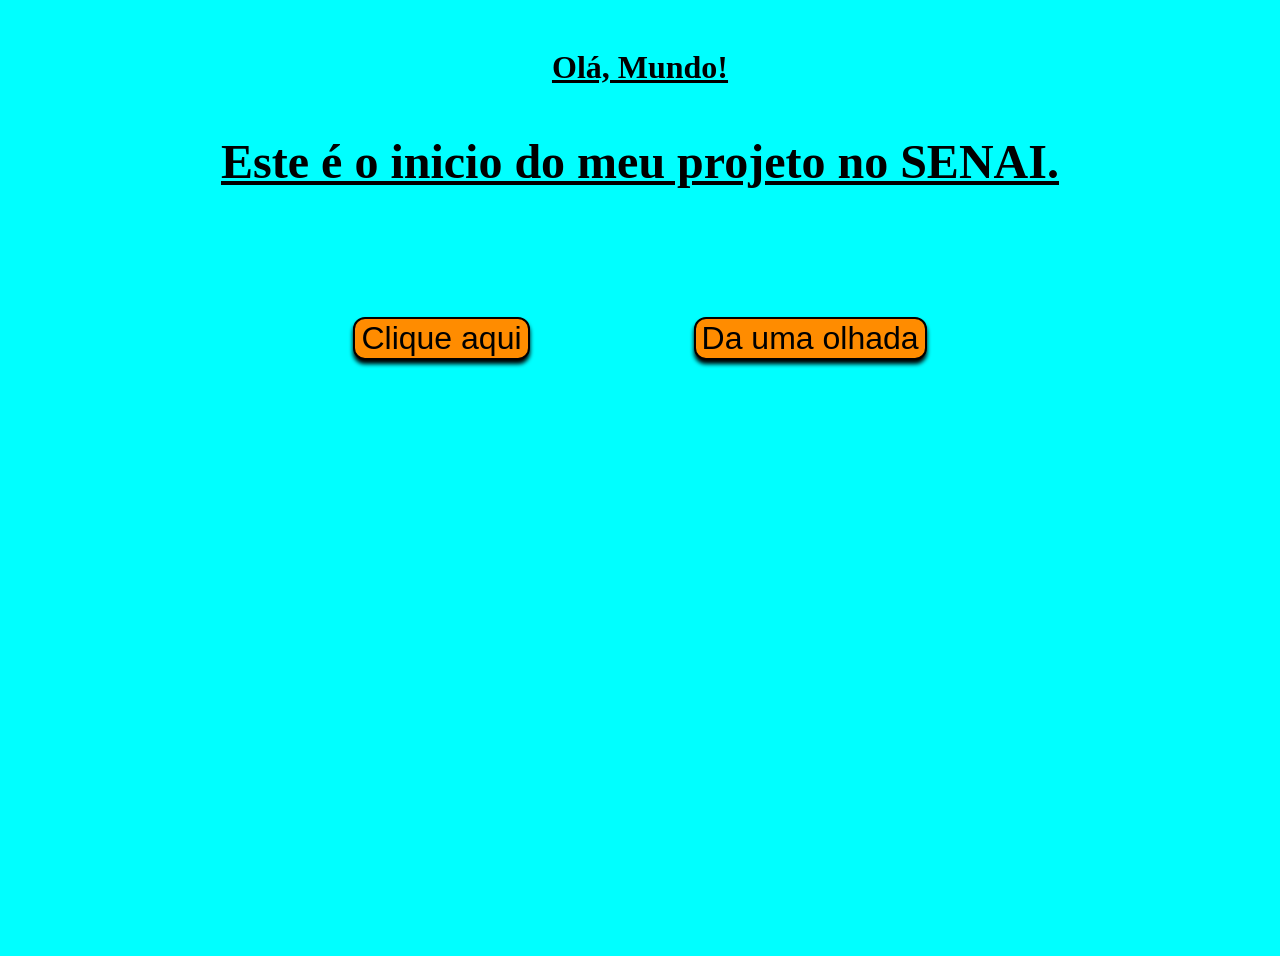
<file: index.html>
<!DOCTYPE html>
<html lang="pt-br">
<head>
    <meta charset="UTF-8">
    <meta name="viewpoint">
    <title> Minha primeira pagina</title>
    <link rel="stylesheet" href="Style.CSS">
</head>
<body class="conteiner">

    <main class="titulo">
        <h1>Olá, Mundo!</h1>
    </main>
    <main class="frase"><strong><p>Este é o inicio do meu projeto no SENAI.</p></strong></main>
    <div class="divisão">
        <button class="butão" id="btn-alert">Clique aqui</button>

        <a href="index2.html">
            <button class="butão" id="btn-alert">Da uma olhada</button>
        </a>
    </div>
    
    <script src="Script.JS"></script>
</body>
</html>
</file>
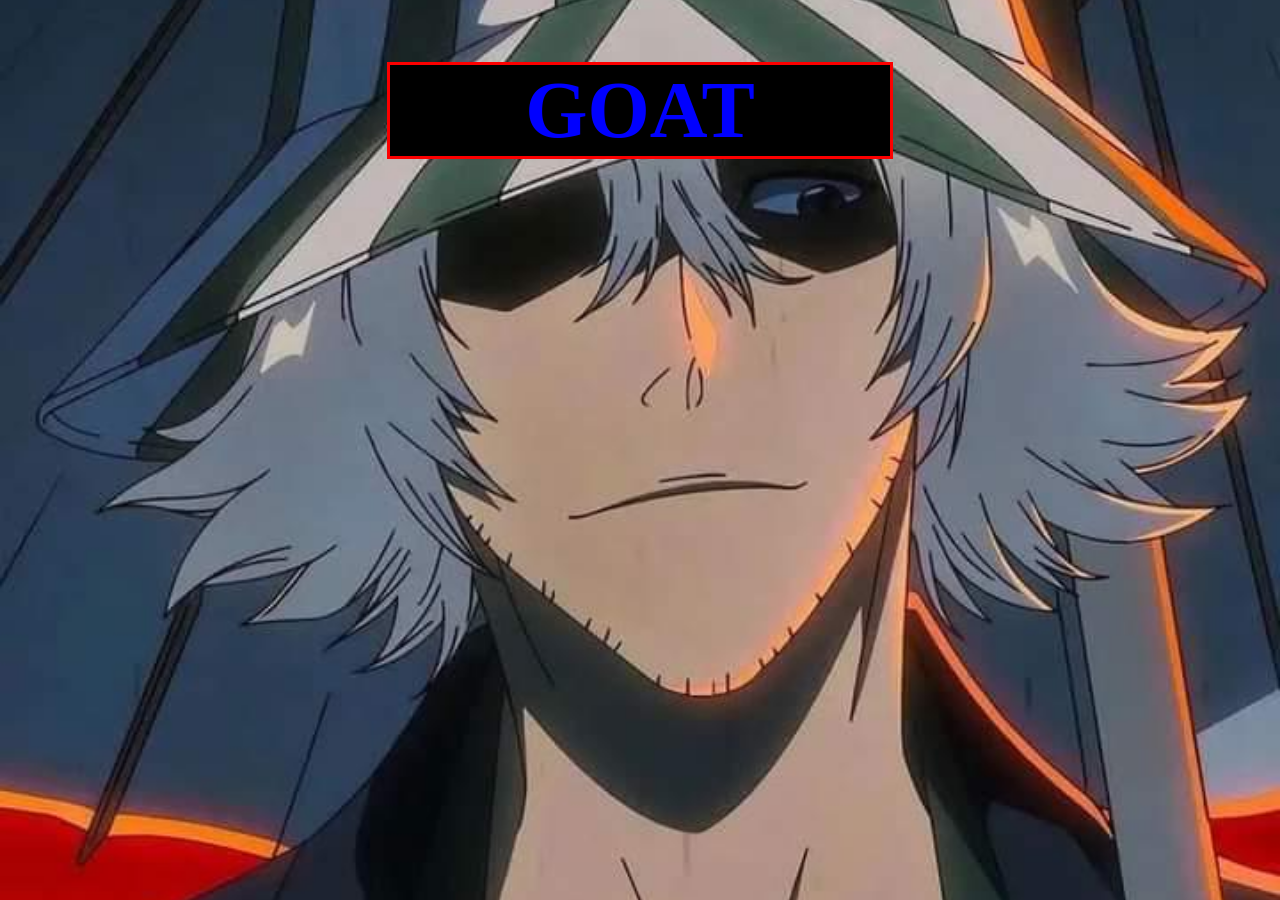
<file: index2.html>
<!DOCTYPE html>
<html lang="pt-br">
<head>
    <meta charset="UTF-8">
    <meta name="viewport" content="width=device-width, initial-scale=1.0">
    <title>Simplesmente</title>
    <link rel="stylesheet" href="style2.CSS">
</head>
<body>
    <div>
        <h1 class="opa">GOAT</h1>
    </div>
</body>
</html>
</file>
<file: Style.CSS>
.butão, button{
    border-radius: 12px;
    border-style: solid;
    border-color: black;
    background-color: rgb(255, 140, 0);
    margin: 5pc;
    font-size: 2rem;
    cursor: pointer;
    transition: background-color 0.2s ease, transform 0.1s ease;
    box-shadow: 0 4px 4px black;

}
button:hover{
    background-color: orangered;
}
button:active{
    transform: scale(0);
}
.titulo, h1{
    text-align: center;
    font-family: 'Times New Roman', Times, serif;
    margin-bottom: 12px;
    text-decoration: underline;
}
.frase, p{
    text-align: center;
    font-family: 'Times New Roman', Times, serif;
    text-decoration: underline;
    font-size: 3pc;
}
body{
    background-color: aqua;
    flex-direction: column;
    text-align: center;
    padding: 20px;
    min-height: 100vh;
}
.conteiner, body{
    max-width: 500vr;
}
</file>
<file: style2.CSS>
body{
    background-image: url(Goat.jpeg);
    background-repeat: no-repeat;
    background-size: cover;
    background-position: center;
    background-attachment: fixed;
    
    display: flex;
    text-align: center;
    justify-content: center;
}
.opa, h1{
    color: blue;
    border: solid;
    border-color: rgb(252, 0, 0);
    background-color: black;
    font-size: 80px;
    width: 500px;
}
</file>
